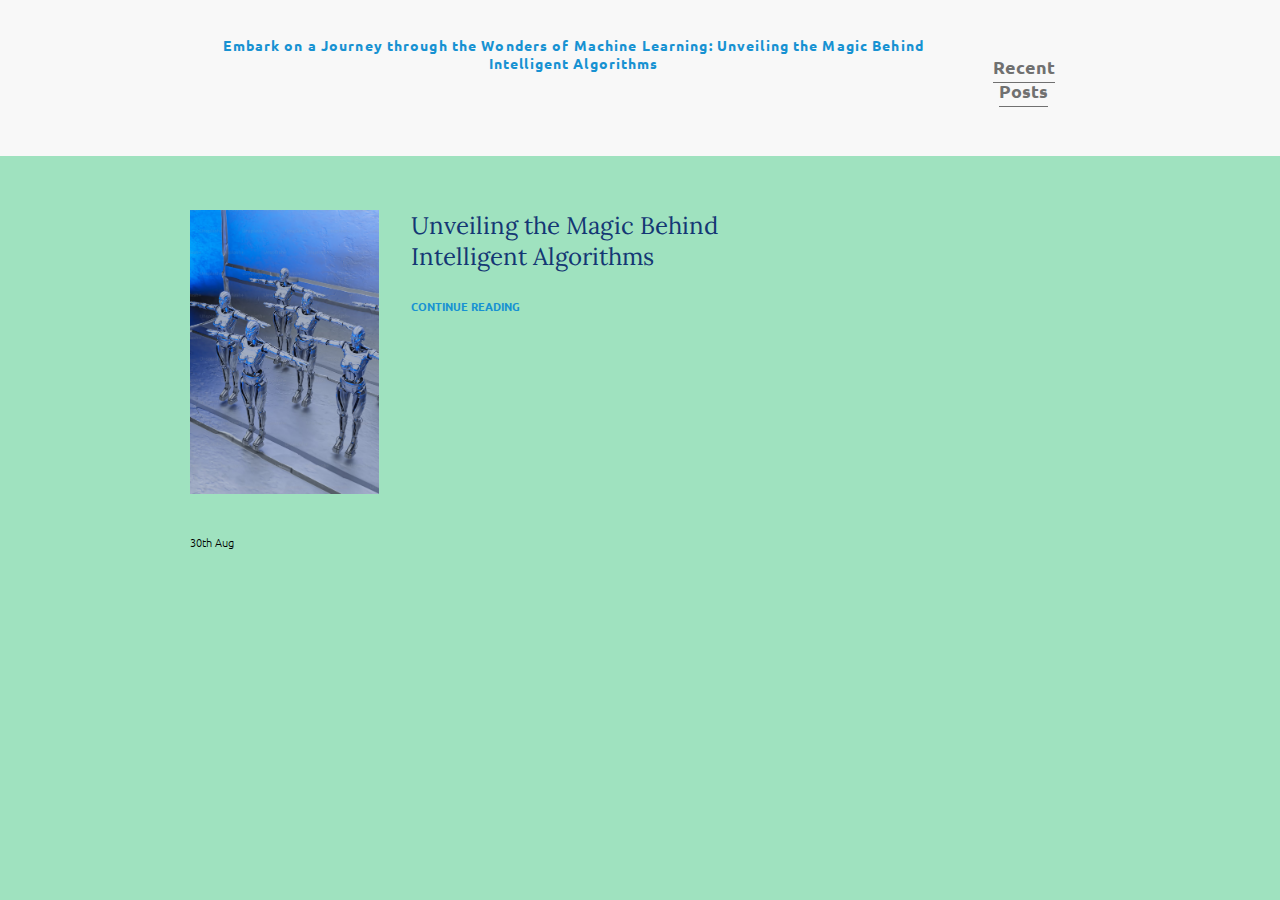
<file: ml.html>
<!DOCTYPE html>
<html>
    <head>
        <meta charset="utf-8">
        <meta http-equiv="X-UA-Compatible" content="IE=edge">
        <title></title>
        <meta name="description" content="">
        <link rel="preconnect" href="https://fonts.googleapis.com">
        <link rel="preconnect" href="https://fonts.gstatic.com" crossorigin>
        <link href="https://fonts.googleapis.com/css2?family=Ubuntu:wght@300&display=swap" rel="stylesheet">
        <link rel="preconnect" href="https://fonts.googleapis.com">
        <link rel="preconnect" href="https://fonts.gstatic.com" crossorigin>
        <link href="https://fonts.googleapis.com/css2?family=Lora&display=swap" rel="stylesheet">
        <meta name="viewport" content="width=device-width, initial-scale=1">
        <link rel="stylesheet" href="style1.css">
    </head>
    <body bgcolor='#9FE2BF'>
        <header>
            <div class="container container-flex">
                <div class="title">
                    <p class="subtitle">Embark on a Journey through the Wonders of Machine Learning: Unveiling the Magic Behind Intelligent Algorithms</p>
                </div>
                
                <nav>
                    <ul>
                        
                        <li><a href="recent-posts.html" class="current-page">Recent Posts</a></li>
                    </ul>
                </nav>
            </div>
            </header>
            <div class="container container-flex">
                <main role="main">
                    <article class="article-recent">
                       <div class="article-recent-main">
                           <h2 class="article-title">Unveiling the Magic Behind Intelligent Algorithms</h2>
                           <p class="article-body"></p>
                           <a href="ml.html" class="article-read-more">CONTINUE READING</a>
                       </div>
                       <div class="article-recent-secondary">
                           <img src="premium_photo-1682814734289-00ed896e74d8.avif"
                               class="article-image" />
                           <p class="article-info">30th Aug</p>
                       
                       </div>
                   </article>            
        </header>
    </body>
</html>
</file>
<file: style1.css>
body {
    margin: 0;
    font-family: "Ubuntu", sans-serif;
    font-size: 1.125rem;
    font-weight: 300;
  }
  
  img {
    max-width: 100%;
    display: block;
  }
  
  h1,
  h2,
  h3 {
    font-family: "Lora", serif;
    font-weight: 400;
    color: #143774;
    margin-top: 0;
  }
  
  h1 {
    font-size: 2rem;
    margin: 0;
  }
  
  h3 {
    color: #1792d2;
  }
  
  p {
    font-size: 1rem;
  }
  
  a {
    color: #1792d2;
  }
  
  a:hover,
  a:focus {
    color: #1792d2;
  }
  
  strong {
    font-weight: 700;
  }
  
  .subtitle {
    font-weight: 700;
    color: #1792d2;
    font-size: 0.875rem;
    margin: 0;
    letter-spacing: 0.08em;
  }
  
  .article-title {
    font-size: 1.5rem;
  }
  
  .article-read-more,
  .article-info {
    font-size: 0.675rem;
  }
  
  .article-read-more {
    color: #1792d2;
    text-decoration: none;
    font-weight: 700;
  }
  
  .article-read-more:hover,
  .article-read-more:focus {
    color: #143774;
    text-decoration: underline;
    font-weight: 700;
  }
  
  .article-info {
    margin: 2.5rem 0;
  }
  
  .widget-title,
  .widget-recent-post-title {
    font-size: 1rem;
  }
  
  .widget-title {
    font-size: 1rem;
    font-family: "Ubuntu", sans-serif;
    font-weight: 700;
  }
  
  .widget-recent-post-title {
    color: #143774;
  }
  
  .container {
    width: 90%;
    max-width: 900px;
    margin: 0 auto;
  }
  
  .container-flex {
    display: flex;
    flex-direction: column;
    justify-content: space-between;
  }
  
  header {
    background: #f8f8f8;
    padding: 2em 0;
    text-align: center;
    margin-bottom: 3em;
  }
  
  footer {
    background: #143774;
  }
  
  @media (min-width: 675px) {
    .container-flex {
      flex-direction: row;
    }
  
    main {
      width: 70%;
    }
  
    aside {
      width: 25%;
      min-width: 200px;
      margin-left: 1em;
    }
  }
  
  nav ul {
    list-style: none;
    padding: 0;
    display: flex;
    justify-content: center;
  }
  
  nav li {
    margin: 0 1em;
  }
  
  nav a {
    text-decoration: none;
    color: #707070;
    font-weight: 700;
    padding: 0.25em 0;
  }
  
  nav a:hover,
  nav a:focus {
    color: #1792d2;
  }
  
  .current-page {
    border-bottom: 1px solid #707070;
  }
  
  .current-page:hover {
    color: #707070;
  }
  
  @media (max-width: 675px) {
    nav ul {
      flex-direction: column;
    }
  
    nav li {
      margin: 0.5em;
    }
  }
  
  /* articles */
  
  .article-featured {
    border-bottom: #707070 1px solid;
    padding-bottom: 2em;
    margin-bottom: 2em;
  }
  
  .article-recent {
    display: flex;
    flex-direction: column;
    margin-bottom: 2em;
  }
  
  .article-recent-main {
    order: 2;
  }
  
  .article-recent-secondary {
    order: 1;
  }
  
  @media (min-width: 675px) {
    .article-recent {
      flex-direction: row;
      justify-content: space-between;
    }
    .article-recent-main {
      width: 65%;
    }
  
    .article-recent-secondary {
      width: 30%;
    }
  
    .article-featured {
      display: flex;
      flex-direction: column;
    }
  
    .article-image {
      width: 100%;
      min-height: 250px;
      object-fit: cover;
      order: -2;
    }
  
    .article-info {
      order: -1;
    }
  }
  
  .sidebar-widget {
    border: 20px solid #efefef;
    margin-bottom: 2em;
    padding: 1em;
  }
  
  .widget-recent-post {
    display: flex;
    flex-direction: column;
    border-bottom: 1px solid #707070;
    margin-bottom: 1em;
  }
  
  .widget-recent-post:last-child {
    border: 0;
    margin: 0;
  }
  
  .widget-image {
    order: -1;
  }
  
  .image-full {
    width: 100%;
    max-height: 350px;
    object-fit: cover;
    margin-bottom: 1em;
  }
  .footer {
    background-color: var(--text-dark);
  }
  
  .footer__container {
    display: grid;
    grid-template-columns: repeat(3, 1fr);
    gap: 5rem;
    color: var(--secondary-color);
  }
  
  .footer__col h3 {
    font-size: 1.5rem;
    font-weight: 600;
    margin-bottom: 2rem;
  }
  
  .footer__col h3 span {
    color: var(--primary-color);
  }
  
  .footer__col p {
    font-size: 0.8rem;
    margin-bottom: 1rem;
    cursor: pointer;
    transition: 0.3s;
  }
  
  .footer__col p:hover {
    color: var(--primary-color);
  }
  
  .footer__col p span {
    font-weight: 600;
  }
  
  .footer__col h4 {
    font-size: 1rem;
    font-weight: 600;
    margin-bottom: 2rem;
  }
  
  .footer__bar {
    max-width: var(--max-width);
    margin: auto;
    padding: 0.5rem;
    text-align: center;
    font-size: 0.8rem;
    color: var(--secondary-color);
    border-top: 1px solid var(--text-light);
  }.footer {
    background-color: var(--text-dark);
  }
  
  .footer__container {
    display: grid;
    grid-template-columns: repeat(3, 1fr);
    gap: 5rem;
    color: var(--secondary-color);
  }
  
  .footer__col h3 {
    font-size: 1.5rem;
    font-weight: 600;
    margin-bottom: 2rem;
  }
  
  .footer__col h3 span {
    color: var(--primary-color);
  }
  
  .footer__col p {
    font-size: 0.8rem;
    margin-bottom: 1rem;
    cursor: pointer;
    transition: 0.3s;
  }
  
  .footer__col p:hover {
    color: var(--primary-color);
  }
  
  .footer__col p span {
    font-weight: 600;
  }
  
  .footer__col h4 {
    font-size: 1rem;
    font-weight: 600;
    margin-bottom: 2rem;
  }
  
  .footer__bar {
    max-width: var(--max-width);
    margin: auto;
    padding: 0.5rem;
    text-align: center;
    font-size: 0.8rem;
    color: var(--secondary-color);
    border-top: 1px solid var(--text-light);
  }
</file>
